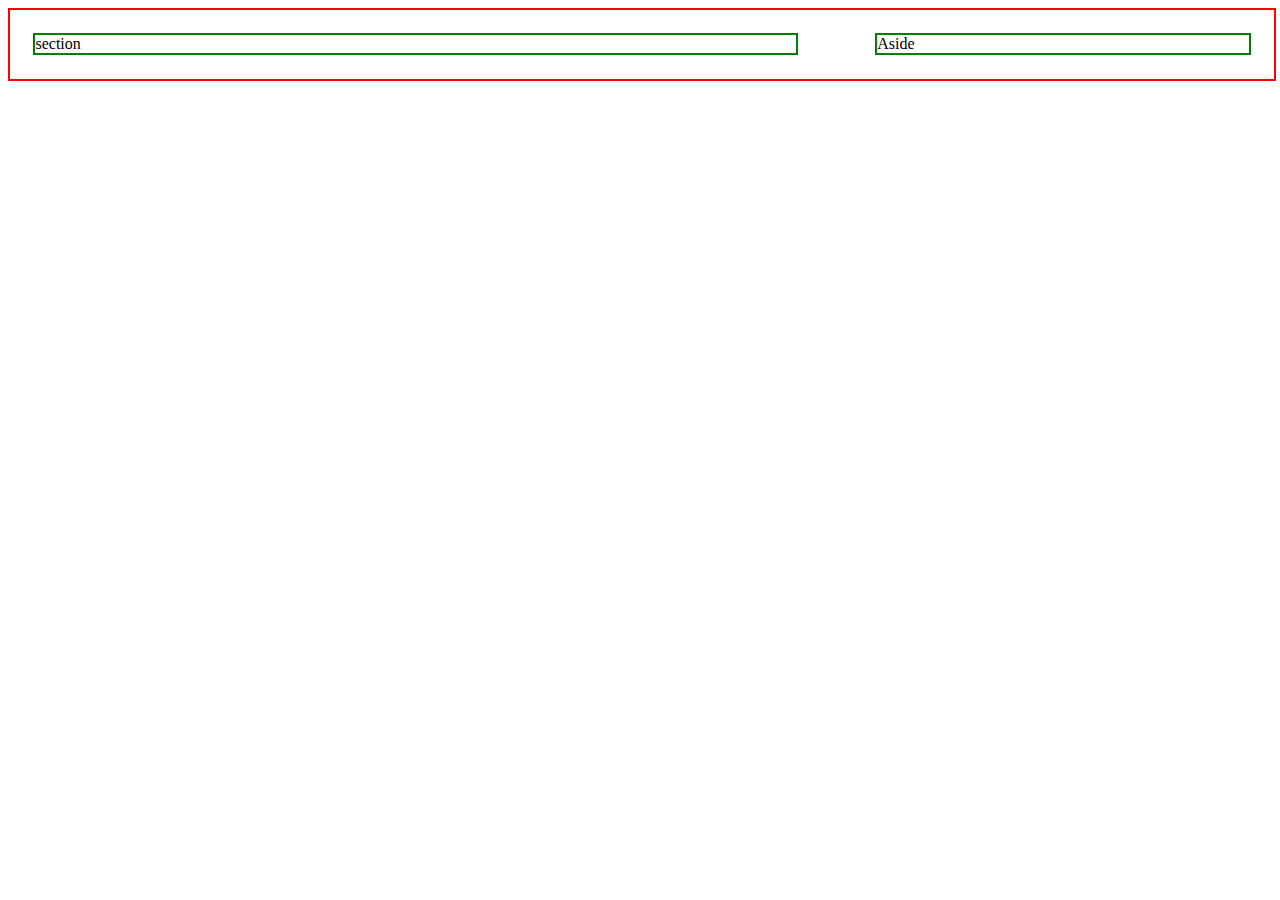
<file: sample mobile UI/index.html>
<!doctype html>
<head>
	<title></title>
	<style type="text/css">
        .container {
  width: 100%;
  height:auto;
  border: 2px solid red;
  display:inline-block;
}
section,
aside {
  margin: 1.858736059%;
  border: 2px solid green;
}
@media all and (max-width: 420px) {
  section, aside {
    float: none;
    width: auto;
  }
}
@media all and (min-width: 421px) {
section {
  float: left;
  width: 60.197026%; 
}
aside {
  float: right;
  width: 29.3680297%;
}
}


	</style>
</head>
<body>
  <div class="container">
  <section>section</section>
  <aside>Aside</aside>
</div>
</body>
</html>
</file>
